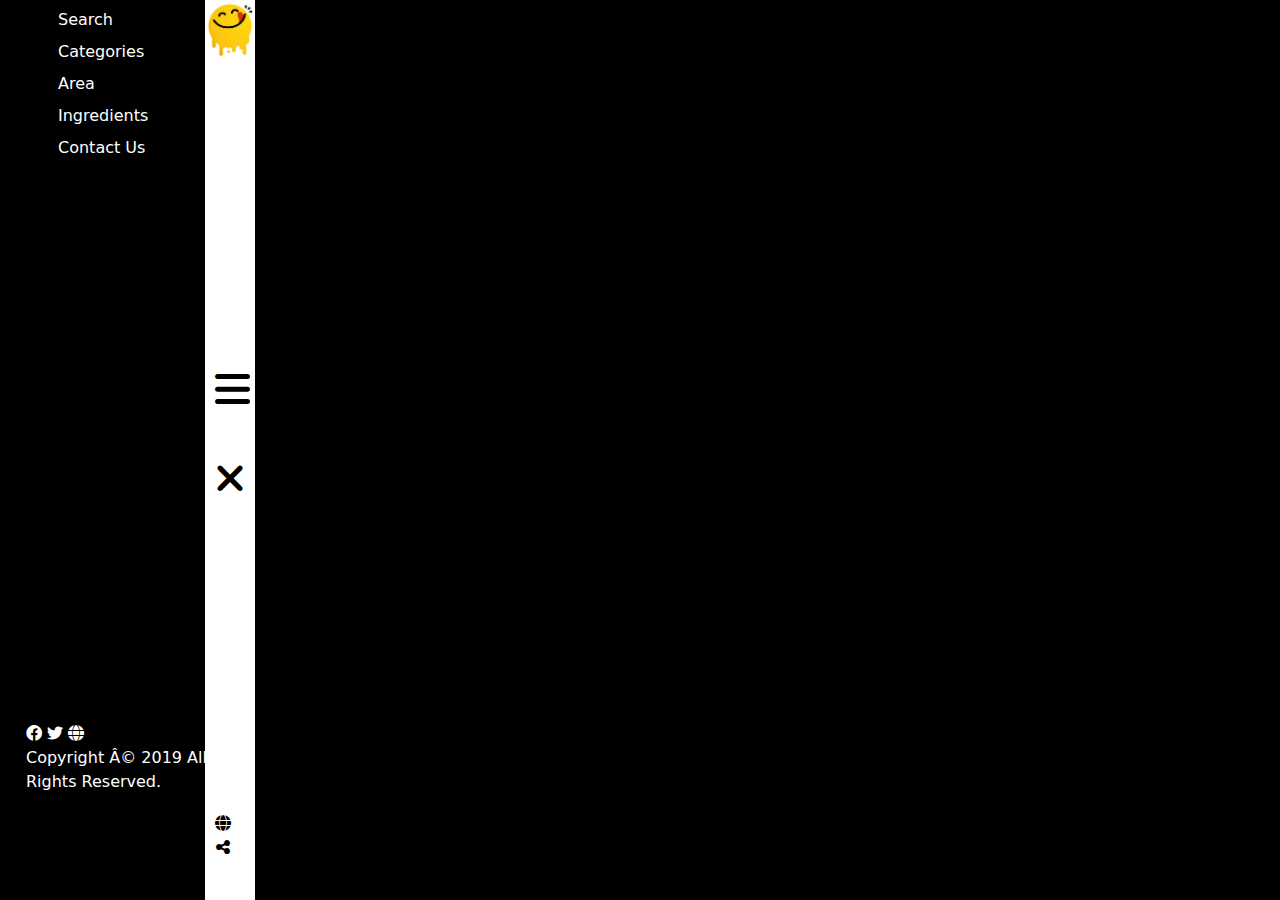
<file: index.html>
<!DOCTYPE html>
<html lang="en">
<head>
    <meta charset="UTF-8">
    <meta name="viewport" content="width=device-width, initial-scale=1.0">
    <title>Meal</title>
    <link rel="stylesheet" href="css/all.min.css">
    <link rel="stylesheet" href="css/bootstrap.min.css">
    <link rel="stylesheet" href="css/font-awesome.min.css.css">
    <link rel="stylesheet" href="css/style.css">
</head>
<body>
    <section id="nav" class="text-white p-2 position-fixed  ">
        <div id="uls" class="position-absolute bg-black ">

            <ul>
                <li class="list-unstyled mb-2 "><a class="text-decoration-none text-white " href="./pages/Search.html">Search</a></li>
                <li class="list-unstyled mb-2 "><a class="text-decoration-none text-white  " href="./index.html">Categories</a></li>
                <li class="list-unstyled mb-2 "><a class="text-decoration-none text-white  " href="./pages/Area.html">Area</a></li>
                <li class="list-unstyled mb-2 "><a class="text-decoration-none text-white  " href="">Ingredients</a></li>
                <li class="list-unstyled mb-2 "><a class="text-decoration-none text-white  " href="./pages/Contact.html">Contact Us</a></li>
            </ul>
        </div>

        <div id="links_copyright" class="position-absolute ">

            <div class="Links">
                <i class="fa fab fa-facebook"></i>
                <i class="fa fab fab fa-twitter"></i>
                <i class="fa-solid fa-globe"></i>
                    </div>
                    <p>Copyright Â© 2019 All Rights
                        Reserved.</p>
        </div>
    </section>
    <div class=" yummy position-fixed position-relative text-center bg-white text-black ">
        <img src="logo.png" class="w-100" alt="">
        <div class="close fs-1 ">
            <i class="fa-solid fa-xmark  "></i>
        </div>
        <div class="bar fs-1  ">
            <i class="fa-solid fa-bars  "></i>
        </div>

        <div id="globe_share">
            <i class="fa-solid fa-globe mb-2 "></i>
            <i class="fa-solid fa-share-nodes"></i>
        </div>
    </div>


    <div class="container  text-white py-5" id="categories">
        <!-- //here is the categories displayed -->
        <div class="row" id="myMeals">

        </div>
    </div>

    <div id="Light_meal" class="d-none justify-content-center align-items-center fixed-top top-0    ">
        <div class="main_box  ">
            <div class="container   text-white" >
              <div class="d-flex justify-content-between align-items-center">
                <div class="text">
                    <h1>meals</h1>
                </div>
                <div class="closing">
                    <i class="fa-solid fa-xmark"></i>
                </div>
            </div>
            <div class="container ">
    
              <div class="row  " id="mealsResults">
               
              </div>
            </div>
          </div>
        </div>
        </div>

   









    <script src="Java/jquery-3.7.1.min.js"></script>
    <script src="Java/index.js"></script>
</body>
</html>
</file>
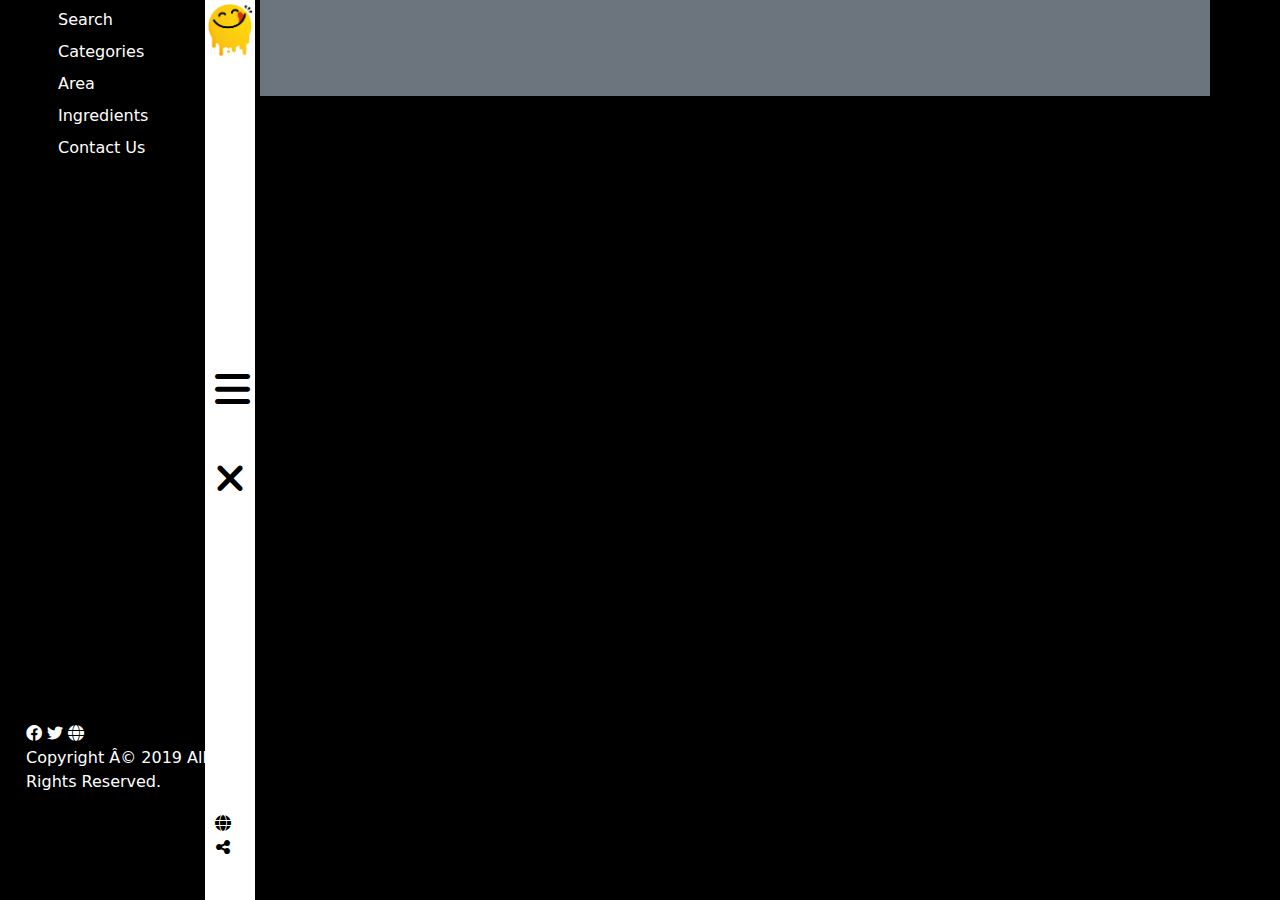
<file: pages/Area.html>
<!DOCTYPE html>
<html lang="en">
<head>
    <meta charset="UTF-8">
    <meta name="viewport" content="width=device-width, initial-scale=1.0">
    <title>Meal</title>
    <link rel="stylesheet" href="../css/all.min.css">
    <link rel="stylesheet" href="../css/bootstrap.min.css">
    <link rel="stylesheet" href="../css/font-awesome.min.css.css">
    <link rel="stylesheet" href="../css/style.css">
</head>
<body>
    <section id="nav" class="text-white p-2 position-fixed  ">
        <div id="uls" class="position-absolute bg-black ">

            <ul>
                <li class="list-unstyled mb-2 "><a class="text-decoration-none text-white " href="./Search.html">Search</a></li>
                <li class="list-unstyled mb-2 "><a class="text-decoration-none text-white  " href="../index.html">Categories</a></li>
                <li class="list-unstyled mb-2 "><a class="text-decoration-none text-white  " href="./Area.html">Area</a></li>
                <li class="list-unstyled mb-2 "><a class="text-decoration-none text-white  " href="">Ingredients</a></li>
                <li class="list-unstyled mb-2 "><a class="text-decoration-none text-white  " href="./Contact.html">Contact Us</a></li>
            </ul>
        </div>

        <div id="links_copyright" class="position-absolute ">

            <div class="Links">
                <i class="fa fab fa-facebook"></i>
                <i class="fa fab fab fa-twitter"></i>
                <i class="fa-solid fa-globe"></i>
                    </div>
                    <p>Copyright Â© 2019 All Rights
                        Reserved.</p>
        </div>
    </section>
    <div class=" yummy position-fixed position-relative text-center bg-white text-black ">
        <img src="../logo.png" class="w-100" alt="">
        <div class="close fs-1 ">
            <i class="fa-solid fa-xmark  "></i>
        </div>
        <div class="bar fs-1   ">
            <i class="fa-solid fa-bars  "></i>
        </div>

        <div id="globe_share">
            <i class="fa-solid fa-globe mb-2 "></i>
            <i class="fa-solid fa-share-nodes"></i>
        </div>
    </div>

    <div class="d-flex justify-content-center align-items-center vh-100 d-none " id="load">

        <div class="lds-ripple"><div></div><div></div></div>
    </div>



    <div class="container  text-white py-5 bg-secondary   " >
        <div class="row" id="displayArea">

        </div>
    </div>
    <!-- <div class="container  text-white py-5 bg-info  " >
        <div class="row" id="myArea">

        </div>
    </div> -->









    <script src="../Java/jquery-3.7.1.min.js"></script>
    <script src="../Java/index.js"></script>
</body>
</html>
</file>
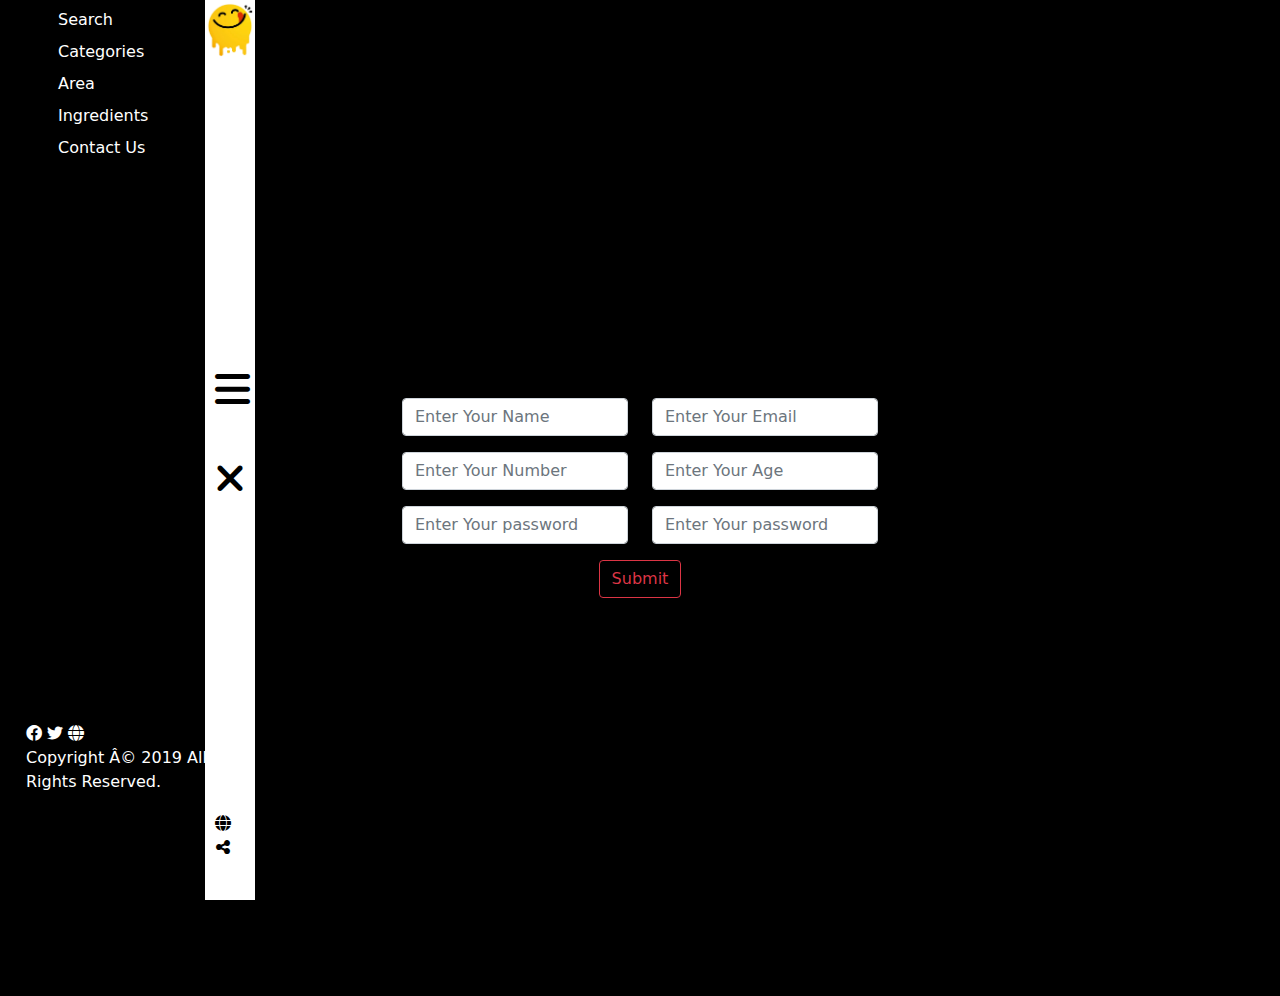
<file: pages/Contact.html>
<!DOCTYPE html>
<html lang="en">
<head>
    <meta charset="UTF-8">
    <meta name="viewport" content="width=device-width, initial-scale=1.0">
    <title>Meal</title>
    <link rel="stylesheet" href="../css/all.min.css">
    <link rel="stylesheet" href="../css/bootstrap.min.css">
    <link rel="stylesheet" href="../css/font-awesome.min.css.css">
    <link rel="stylesheet" href="../css/style.css">
</head>
<body>
    <section id="nav" class="text-white p-2 position-fixed  ">
        <div id="uls" class="position-absolute bg-black ">

            <ul>
                <li class="list-unstyled mb-2 "><a class="text-decoration-none text-white " href="">Search</a></li>
                <li class="list-unstyled mb-2 "><a class="text-decoration-none text-white  " href="../index.html">Categories</a></li>
                <li class="list-unstyled mb-2 "><a class="text-decoration-none text-white  " href="./Area.html">Area</a></li>
                <li class="list-unstyled mb-2 "><a class="text-decoration-none text-white  " href="">Ingredients</a></li>
                <li class="list-unstyled mb-2 "><a class="text-decoration-none text-white  " href="./Contact.html">Contact Us</a></li>
            </ul>
        </div>

        <div id="links_copyright" class="position-absolute ">

            <div class="Links">
                <i class="fa fab fa-facebook"></i>
                <i class="fa fab fab fa-twitter"></i>
                <i class="fa-solid fa-globe"></i>
                    </div>
                    <p>Copyright Â© 2019 All Rights
                        Reserved.</p>
        </div>
    </section>
    <div class=" yummy position-fixed position-relative text-center bg-white text-black ">
        <img src="../logo.png" class="w-100" alt="">
        <div class="close fs-1 ">
            <i class="fa-solid fa-xmark  "></i>
        </div>
        <div class="bar fs-1   ">
            <i class="fa-solid fa-bars  "></i>
        </div>

        <div id="globe_share">
            <i class="fa-solid fa-globe mb-2 "></i>
            <i class="fa-solid fa-share-nodes"></i>
        </div>
    </div>


   

    <div class="container  text-white py-5  " id="area">
        <div class="d-flex justify-content-center align-items-center vh-100 flex-column  ">
          <div class="row mb-3  ">
  
              <div class="col ">
               <input type="text" placeholder="Enter Your Name" class="form-control" oninput="checkName()" id="userName">
               <div class="alert alert-danger d-none " id="errorName">letters & symbols are not allowed</div>
              </div>
              <div class="col">
               <input type="email" placeholder="Enter Your Email" class="form-control" oninput="checkEmail()" id="userEmail">
               <div class="alert alert-danger d-none" id="errorEmail">not allowed example@xyz.xyz</div>
  
              </div>
           
          </div>
          <div class="row mb-3">
              <div class="col">
                  <input type="tel" placeholder="Enter Your Number" class="form-control " oninput="checkPhone()" id="phoneNumber">
               <div class="alert alert-danger d-none" id="errorPhone">only 11 numbers allowed</div>
  
                 </div>
                 <div class="col">
                  <input type="number" placeholder="Enter Your Age" class="form-control" oninput="checkAge()" id="Age">
               <div class="alert alert-danger d-none" id="errorAge">enter a valid age</div>
  
                 </div>
          </div>
          <div class="row mb-3">
              <div class="col">
                  <input type="password" placeholder="Enter Your password" class="form-control" oninput="checkPassword()" id="password">
               <div class="alert alert-danger d-none" id="errorPassword">enter a valid password "minimum eight characters ,at least one letter capital and one number"</div>

                 </div>
                 <div class="col">
                  <input type="password" placeholder="Enter Your password" class="form-control " oninput="checkRePassword()" id="repassword">
                  <div class="alert alert-danger d-none" id="errorRePassword">enter the valid repassword</div>

                 </div>
          </div>
          <div class="button">
              <button class="btn btn-outline-danger " id="submitBtn">Submit</button>
          </div>
        </div>
      </div>









    <script src="../Java/jquery-3.7.1.min.js"></script>
    <script src="../Java/index.js"></script>
</body>
</html>
</file>
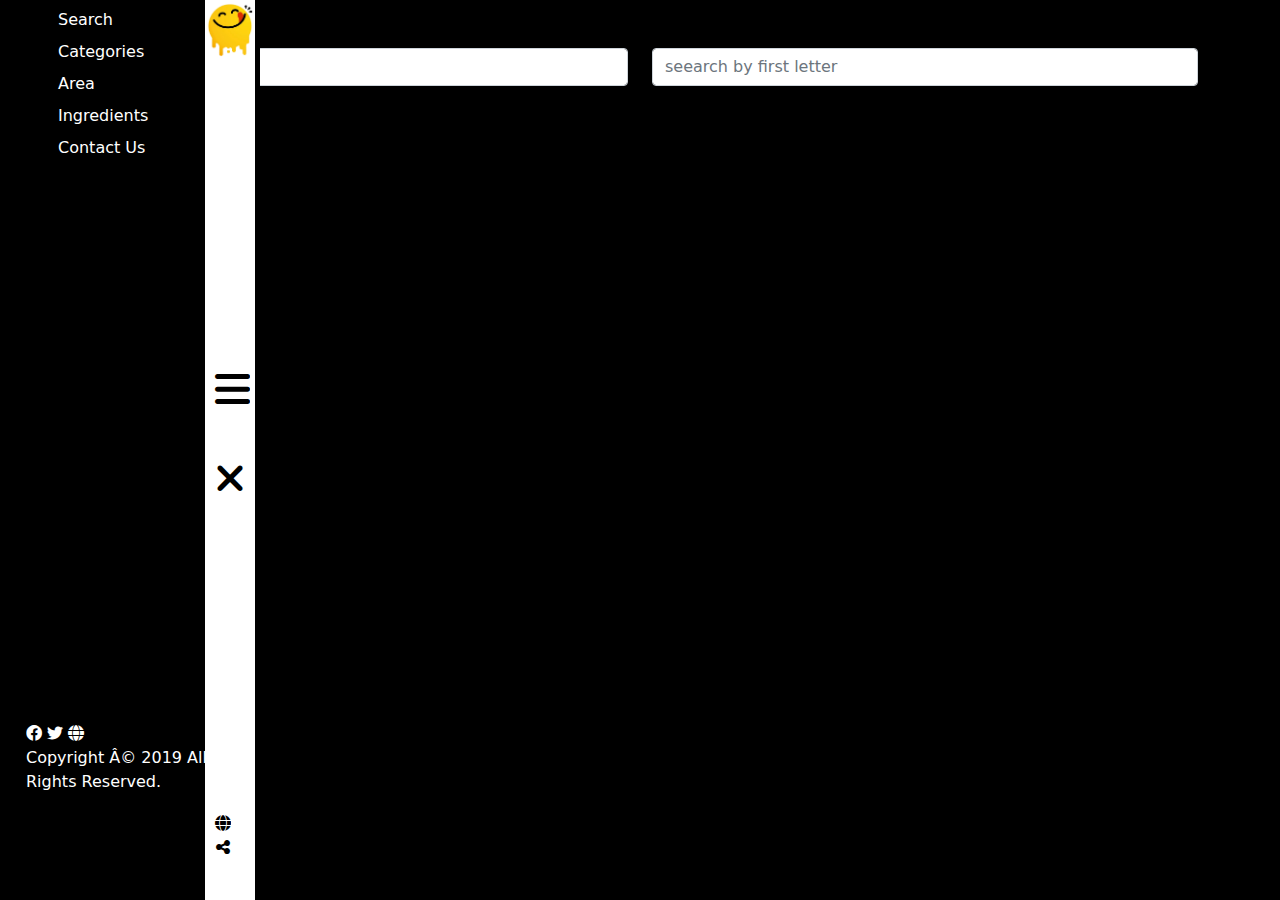
<file: pages/Search.html>
<!DOCTYPE html>
<html lang="en">
<head>
    <meta charset="UTF-8">
    <meta name="viewport" content="width=device-width, initial-scale=1.0">
    <title>Meal</title>
    <link rel="stylesheet" href="../css/all.min.css">
    <link rel="stylesheet" href="../css/bootstrap.min.css">
    <link rel="stylesheet" href="../css/font-awesome.min.css.css">
    <link rel="stylesheet" href="../css/style.css">
</head>
<body>
    <section id="nav" class="text-white p-2 position-fixed  ">
        <div id="uls" class="position-absolute bg-black ">

            <ul>
                <li class="list-unstyled mb-2 "><a class="text-decoration-none text-white " href="./Search.html">Search</a></li>
                <li class="list-unstyled mb-2 "><a class="text-decoration-none text-white  " href="../index.html">Categories</a></li>
                <li class="list-unstyled mb-2 "><a class="text-decoration-none text-white  " href="./Area.html">Area</a></li>
                <li class="list-unstyled mb-2 "><a class="text-decoration-none text-white  " href="">Ingredients</a></li>
                <li class="list-unstyled mb-2 "><a class="text-decoration-none text-white  " href="./Contact.html">Contact Us</a></li>
            </ul>
        </div>

        <div id="links_copyright" class="position-absolute ">

            <div class="Links">
                <i class="fa fab fa-facebook"></i>
                <i class="fa fab fab fa-twitter"></i>
                <i class="fa-solid fa-globe"></i>
                    </div>
                    <p>Copyright Â© 2019 All Rights
                        Reserved.</p>
        </div>
    </section>
    <div class=" yummy position-fixed position-relative text-center bg-white text-black ">
        <img src="../logo.png" class="w-100" alt="">
        <div class="close fs-1 ">
            <i class="fa-solid fa-xmark  "></i>
        </div>
        <div class="bar fs-1   ">
            <i class="fa-solid fa-bars  "></i>
        </div>

        <div id="globe_share">
            <i class="fa-solid fa-globe mb-2 "></i>
            <i class="fa-solid fa-share-nodes"></i>
        </div>
    </div>

    <div class="d-flex justify-content-center align-items-center vh-100 d-none " id="load">

        <div class="lds-ripple"><div></div><div></div></div>
    </div>

    <div class="container  text-white py-5    ">
        <div class="row">

            <div class="col">
                <input type="text" placeholder="seearch by name" class="form-control" id="searchInput">
            </div>
            <div class="col">
                <input type="text" placeholder="seearch by first letter" class="form-control" id="searchFirstLetter">
            </div>
        </div>
        <div class="row " id="mySearch">
        </div>
        <div class="row  d-none" id="myFirstLetter">
        </div>
    </div>


   
    <div id="Light_Box" class="d-none justify-content-center align-items-center fixed-top top-0    ">
        <div class="main_box  ">
            <div class="container   text-white" >
              <div class="d-flex justify-content-between align-items-center">
                <div class="text">
                    <h1>Instructions</h1>
                </div>
                <div class="closing">
                    <i class="fa-solid fa-xmark"></i>
                </div>
            </div>
            <div class="container ">
    
              <div class="row  " id="searchedMeal">
               
              </div>
            </div>
          </div>
        </div>
        </div>
    <div id="Light_Box_FirstLetter" class="d-none justify-content-center align-items-center fixed-top top-0     ">
        <div class="main_box  ">
            <div class="container   text-white" >
              <div class="d-flex justify-content-between align-items-center">
                <div class="text">
                    <h1>Instructions</h1>
                </div>
                <div class="closing">
                    <i class="fa-solid fa-xmark"></i>
                </div>
            </div>
            <div class="container  ">
    
              <div class="row  " id="searchedLetter">
               
              </div>
            </div>
          </div>
        </div>
        </div>
         









    <script src="../Java/jquery-3.7.1.min.js"></script>
    <script src="../Java/index.js"></script>
</body>
</html>
</file>
<file: css/style.css>
body
{
  
    background-color: black;
}
img,i
{
    cursor: pointer;
}
#nav
{
    width: 260px;
    height: 100vh;
    position: fixed;
    background-color: black;
    z-index: 999;
}
.yummy
{
    width: 50px;
    height: 100vh;
    position: fixed;
    top: 0;
    left: 16%;
    z-index: 999;
}
.close 
{
    position: absolute;
    top: 50%;
    left: 20%;
}
.yummy .bar 
{
    position: absolute;
    top: 40%;
    left: 20%;

}
#globe_share
{
    position: absolute;
    bottom: 5%;
    display: flex;
    justify-content: center;
    flex-direction: column;
    left: 20%;

}
#links_copyright
{
    bottom: 10%;
}
#uls,
#links_copyright
{
    left: 10%;
}

.meal
{
    position: relative;
    text-align: center;
    overflow: hidden;
    cursor: pointer;
}
 .layer
{
    position: absolute;
   background-color: rgba(197, 194, 194, 0.5);
     color: black;
    top: 101%;
    right: 0;
    left: 0;
    bottom: 0;
    height: 100%;
    opacity: 0;
    transition: all 0.5s;
}
.meal:hover .layer
{
    top: 0;
    opacity: 1;
}
.layer h3
{
    position: absolute;
    top: 5%;
    left: 35%;
    text-align: center;
    
}
.layer p
{
    position: absolute;
    top: 5%;
    text-align: center;
    
}
.meal:hover  p
{
    position: relative;
    top: 28%;
    text-align: center;
}

.lds-ripple,
.lds-ripple div {
  box-sizing: border-box;
}
.lds-ripple {
  display: inline-block;
  position: relative;
  width: 80px;
  height: 80px;
}
.lds-ripple div {
  position: absolute;
  border: 4px solid currentColor;
  opacity: 1;
  border-radius: 50%;
  animation: lds-ripple 1s cubic-bezier(0, 0.2, 0.8, 1) infinite;
}
.lds-ripple div:nth-child(2) {
  animation-delay: -0.5s;
}
@keyframes lds-ripple {
  0% {
    top: 36px;
    left: 36px;
    width: 8px;
    height: 8px;
    opacity: 0;
  }
  4.9% {
    top: 36px;
    left: 36px;
    width: 8px;
    height: 8px;
    opacity: 0;
  }
  5% {
    top: 36px;
    left: 36px;
    width: 8px;
    height: 8px;
    opacity: 1;
  }
  100% {
    top: 0;
    left: 0;
    width: 80px;
    height: 80px;
    opacity: 0;
  }
}

#Light_Box
{
    z-index: 999999999;
    width: 100%;
    height: 100vh;
    background-position: center;
        background-size: cover;
        background-repeat: no-repeat;
        background-color: #272b30;
      }
#Light_meal
{
    z-index: 999999999;
    width: 100%;
    left: 3%;
    height: 100vh;
    background-position: center;
        background-size: cover;
        background-repeat: no-repeat;
        background-color: red;
      }
#Light_Box_FirstLetter
{
    z-index: 999999999;
    width: 100%;
    height: 100vh;
    background-color: #272b30;
  
      }

#Light_Box .main_box
{
    width: 100%;
    height: 100%;
   
    background-color: rgba(0, 0, 0, 0.4);
    
}
#Light_Box .main_box .close 
{
  background-color: teal;
  top: 0;
  right: 0;
  width: 10px;
}

.recipes  .spaning
{
  margin-top: 10px;
}

.button button
{
  cursor: not-allowed;
}
</file>
